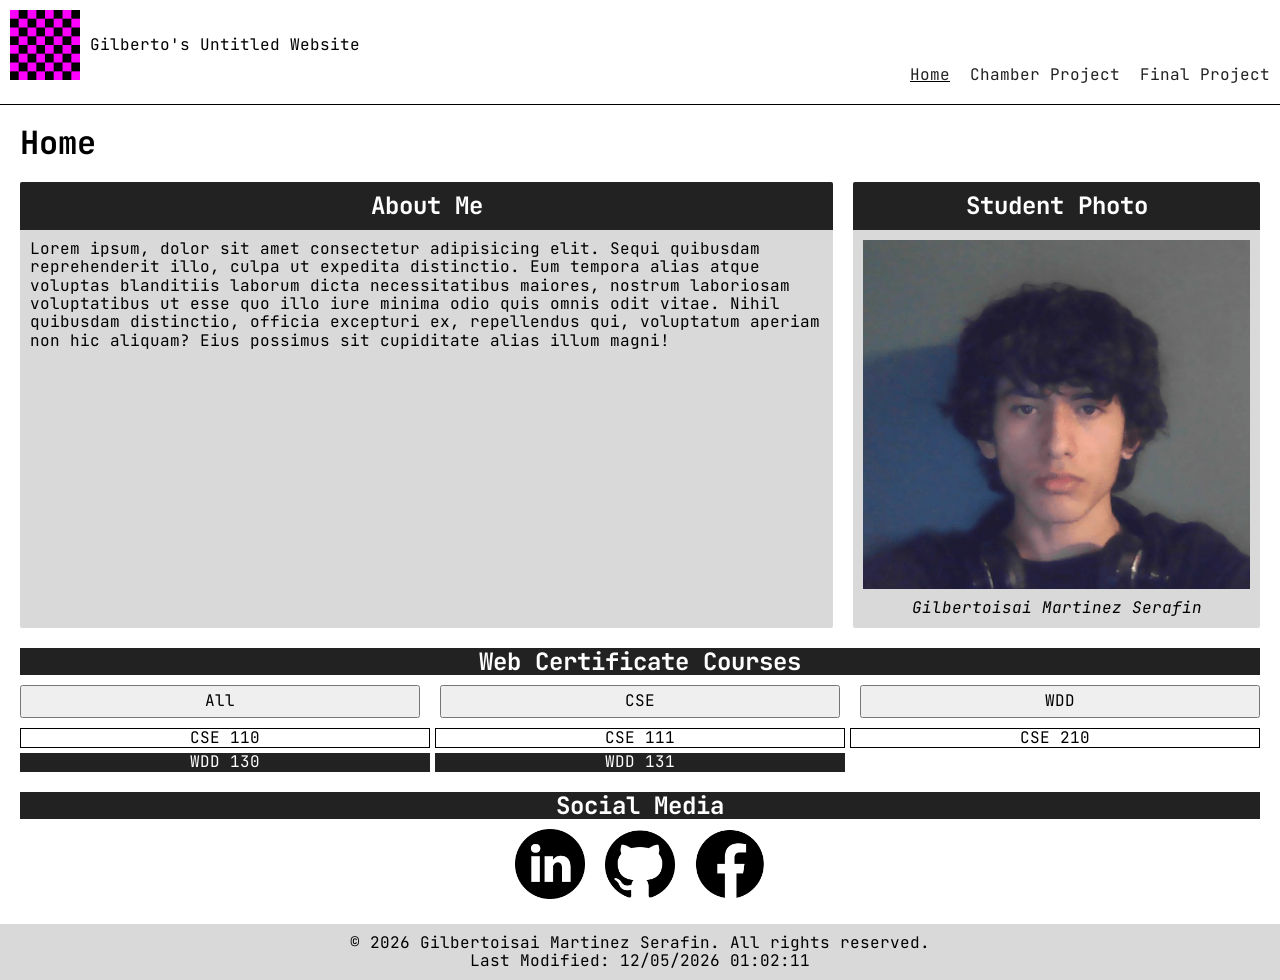
<file: index.html>
<!DOCTYPE html>
<html lang="en">
<head>
    <meta charset="UTF-8">
    <meta name="viewport" content="width=device-width, initial-scale=1.0">
    
    <title>Home Page</title>
    <link rel="icon" href="images/placeholder.png">

    <meta name="author" content="Gilbertoisai Martinez Serafin">
    <meta name="description" content="This is a sample HTML document.">

    <link rel="preconnect" href="https://fonts.googleapis.com">
    <link rel="preconnect" href="https://fonts.gstatic.com" crossorigin>
    <link href="https://fonts.googleapis.com/css2?family=Cutive+Mono&family=JetBrains+Mono:ital,wght@0,100..800;1,100..800&family=Love+Ya+Like+A+Sister&family=Rubik+Dirt&display=swap" rel="stylesheet">
            
    <script src="scripts/footer.js" defer></script>
    <script src="scripts/burger.js" defer></script>

    <link rel="stylesheet" href="styles/normalize.css">
    <link rel="stylesheet" href="styles/template.css">
    <link rel="stylesheet" href="styles/style.css">
    <link rel="stylesheet" href="styles/wide.css">

    <script src="scripts/createCards.js" defer></script>

</head>
<body>
    <header>
        <div class="title-logo">
            <img src="images/placeholder.png" alt="Logo" class="icon">
            <p>Gilberto's Untitled Website</p>
            <button class="icon" id="burger-button"></button>
        </div>
        <nav>
            <ul id="nav-list">
                <li class="active"><a href="index.html">Home</a></li>
                <li><a href="./chamber/index.html">Chamber Project</a></li>
                <li><a href="./finalproject/project-plan.html">Final Project</a></li>
            </ul>
        </nav>
    </header>
    <main>
        <h1>Home</h1>
        <section class="section-container about-me">
            <h2>About Me</h2>
            <div class="section-content">
                <p> Lorem ipsum, dolor sit amet consectetur adipisicing elit. Sequi quibusdam reprehenderit illo, culpa ut expedita distinctio. Eum tempora alias atque voluptas blanditiis laborum dicta necessitatibus maiores, nostrum laboriosam voluptatibus ut esse quo illo iure minima odio quis omnis odit vitae. Nihil quibusdam distinctio, officia excepturi ex, repellendus qui, voluptatum aperiam non hic aliquam? Eius possimus sit cupiditate alias illum magni!
                </p>
            </div>
        </section>
        <section class="section-container my-picture">
            <h2>Student Photo</h2>
            <div class="section-content">
                <img src="images/gilbertoisai.png" alt="Gilbertoisai Martinez">
                <p class="image-caption">Gilbertoisai Martinez Serafin</p>
            </div>
        </section>
        
        <section class="certificates">
            <h2>Web Certificate Courses</h2>
            <ul class="filter-buttons">
                <li><button id="all-button">All</button></li>
                <li><button id="cse-button">CSE</button></li>
                <li><button id="wdd-button">WDD</button></li>
            </ul>
            <div class="courses-container">
            </div>
            <p class="courses-credits"></p>
        </section>
        <section class="socials">
            <h2>Social Media</h2>
            <ul>
                <li><a href="https://www.linkedin.com/" target="_blank"><img src="images/linkedin.png" alt="LinkedIn" class="icon"></a></li>
                <li><a href="https://www.github.com/" target="_blank"><img src="images/github.png" alt="GitHub" class="icon"></a></li>
                <li><a href="https://www.facebook.com/" target="_blank"><img src="images/facebook.png" alt="Facebook" class="icon"></a></li>
            </ul>
        </section>
    </main>
    <footer>
        <p> &copy; <span id="currentyear"></span> Gilbertoisai Martinez Serafin. All rights reserved.</p>
        <p>Last Modified: <span id="lastmodified"></span></p>
    </footer>
</body>
</html>
</file>
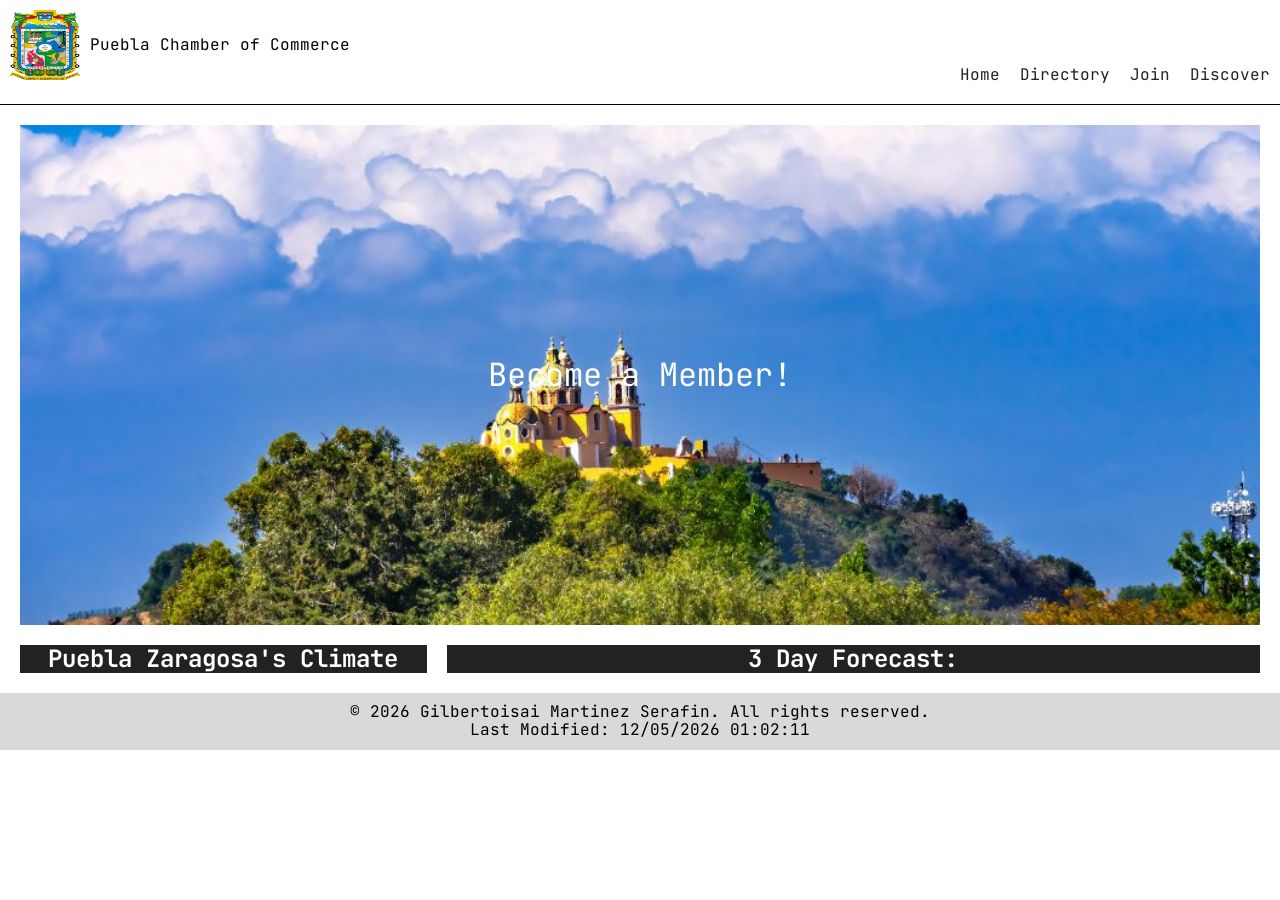
<file: chamber/index.html>
<!DOCTYPE html>
<html lang="en">

<head>
    <meta charset="UTF-8">
    <meta name="viewport" content="width=device-width, initial-scale=1.0">

    <title>PCOC | Home</title>
    <link rel="icon" href="images/favicon.png">

    <meta name="author" content="Gilbertoisai Martinez Serafin">
    <meta name="description" content="State of Puebla Chamber of Commerce's website.">

    <meta property="og:name" 
        content="Puebla Chamber of Commerce Official Online Page">
    <meta property="og:description"
        content="Official Online Page for State of Puebla Chamber of Commerce, working together to bring a brighter future.">
    <meta property="og:image" 
        content="https://frypots.github.io/wdd231/chamber/images/coat_of_arms.webp">
    <meta property="og:url" 
        content="https://frypots.github.io/wdd231/chamber/index.html">


    <link rel="preconnect" href="https://fonts.googleapis.com">
    <link rel="preconnect" href="https://fonts.gstatic.com" crossorigin>
    <link
        href="https://fonts.googleapis.com/css2?family=Cutive+Mono&family=JetBrains+Mono:ital,wght@0,100..800;1,100..800&family=Love+Ya+Like+A+Sister&family=Rubik+Dirt&display=swap"
        rel="stylesheet">

    <script src="scripts/footer.js" defer></script>
    <script src="scripts/burger.js" defer></script>

    <link rel="stylesheet" href="styles/normalize.css">
    <link rel="stylesheet" href="styles/template.css">
    <link rel="stylesheet" href="styles/style.css">
    <link rel="stylesheet" href="styles/wide-template.css">
    <link rel="stylesheet" href="styles/wide.css">

    <script type="module" src="scripts/apifetch.mjs"></script>
    <script type="module" src="scripts/createcards.mjs"></script>
    <script type="module" src="scripts/weather.js" defer></script>
</head>

<body>
    <header>
        <div class="title-logo">
            <img src="images/coat_of_arms.webp" alt="Logo" class="icon">
            <p>Puebla Chamber of Commerce</p>
            <button class="icon" id="burger-button"></button>
        </div>
        <nav>
            <ul id="nav-list">
                <li class="active"><a href="./index.html">Home</a></li>
                <li><a href="./directory.html">Directory</a></li>
                <li><a href="./join.html">Join</a></li>
                <li><a href="#">Discover</a></li>
            </ul>
        </nav>
    </header>
    <main>
        <section class="full-width hero-container">
            <img src="./images/cholula.jpeg" class="background-image">
            <a href="./join.html">Become a Member!</a>
        </section>
        <section id="weather-container">
            <h2>Puebla Zaragosa's Climate</h2>
        </section>
        <section>
            <h2>3 Day Forecast:</h2>
            <ul id="forecast-container">
            </ul>
        </section>
    </main>
    <footer>
        <p> &copy; <span id="currentyear"></span> Gilbertoisai Martinez Serafin. All rights reserved.</p>
        <p>Last Modified: <span id="lastmodified"></span></p>
    </footer>
</body>

</html>
</file>
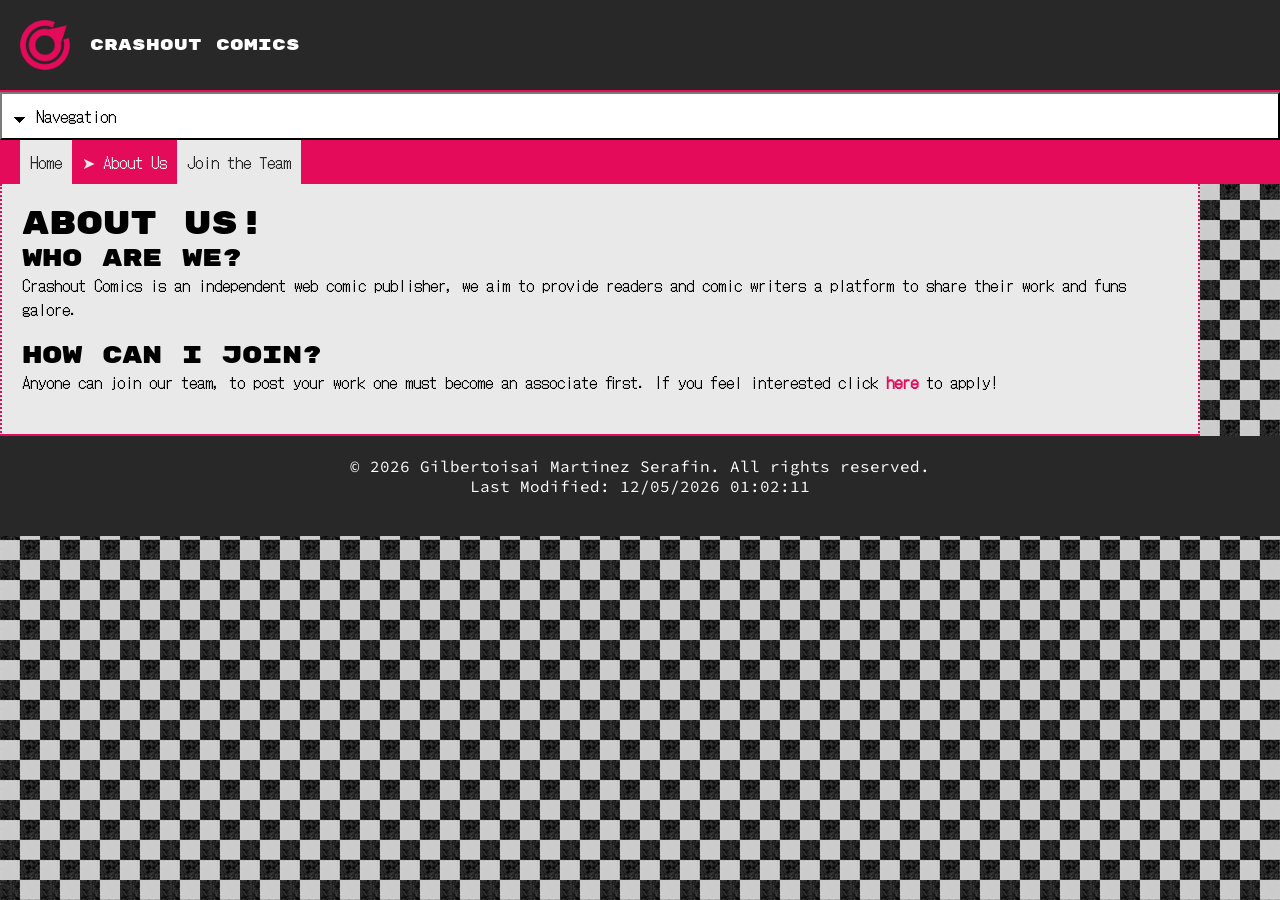
<file: finalproject/about.html>
<!DOCTYPE html>
<html lang="en">

<head>
    <meta charset="UTF-8">
    <meta name="viewport" content="width=device-width, initial-scale=1.0">


    <!-- TITLE -->
    <title>crashout comics | Project Plan</title>
    <link rel="icon" type="image/png" href="images/logo.png">

    <!-- FONTS -->
    <link rel="preconnect" href="https://fonts.googleapis.com">
    <link rel="preconnect" href="https://fonts.gstatic.com" crossorigin>
    <link
        href="https://fonts.googleapis.com/css2?family=Darumadrop+One&family=DotGothic16&family=Rubik+Mono+One&family=Source+Code+Pro:ital,wght@0,200..900;1,200..900&display=swap"
        rel="stylesheet">


    <!-- STYLES -->
    <link rel="stylesheet" href="styles/style.css">
    <link rel="stylesheet" href="styles/wide.css">


    <!-- SCRIPTS -->
    <script src="scripts/footer.js" defer></script>
    <script type="module" src="scripts/dd-menu.js"></script>

    <!-- OG META -->

</head>

<body>
    <header>
        <div class="title-logo">
            <img src="images/logo.png" alt="Logo" class="icon">
            <p>Crashout Comics</p>
        </div>
        <nav class="dropout" id="dd-nav">
            <button class="dd-button">
                <div class="dd-indicator"></div>
                Navegation
            </button>
            <ul class="dd-list">
                <li><a href="index.html">Home</a></li>
                <li class="active"><a href="about.html">About Us</a></li>
                <li><a href="join.html">Join the Team</a></li>
            </ul>
        </nav>
    </header>

    <main>
        <h1>About us!</h1>
        <section>
            <h2>
                Who are we?
            </h2>
            <p>
                Crashout Comics is an independent web comic publisher, we aim to provide readers and comic writers a platform to share their work and funs galore.
            </p>
        </section>
        <section>
            <h2>
                How can I join?
            </h2>
            <p>
                Anyone can join our team, to post your work one must become an associate first. If you feel interested click <a href="join.html">here</a> to apply!
            </p>
        </section>
    </main>

    <footer>
        <p> &copy; <span id="currentyear"></span> Gilbertoisai Martinez Serafin. All rights reserved.</p>
        <p>Last Modified: <span id="lastmodified"></span></p>
    </footer>
</body>

</html>
</file>
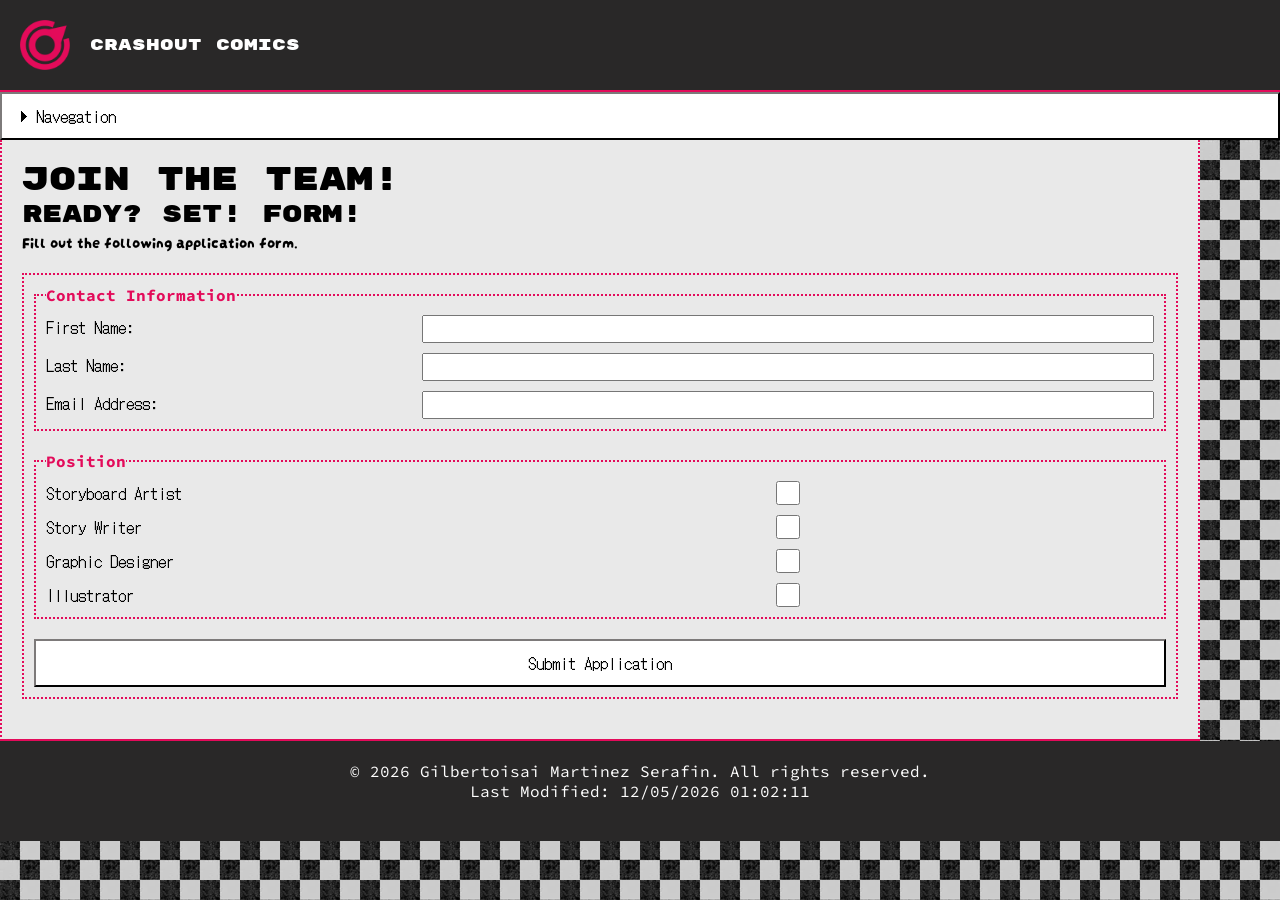
<file: finalproject/join.html>
<!DOCTYPE html>
<html lang="en">

<head>
    <meta charset="UTF-8">
    <meta name="viewport" content="width=device-width, initial-scale=1.0">


    <!-- TITLE -->
    <title>crashout comics | Project Plan</title>
    <link rel="icon" type="image/png" href="images/logo.png">

    <!-- FONTS -->
    <link rel="preconnect" href="https://fonts.googleapis.com">
    <link rel="preconnect" href="https://fonts.gstatic.com" crossorigin>
    <link
        href="https://fonts.googleapis.com/css2?family=Darumadrop+One&family=DotGothic16&family=Rubik+Mono+One&family=Source+Code+Pro:ital,wght@0,200..900;1,200..900&display=swap"
        rel="stylesheet">


    <!-- STYLES -->
    <link rel="stylesheet" href="styles/style.css">
    <link rel="stylesheet" href="styles/wide.css">


    <!-- SCRIPTS -->
    <script src="scripts/footer.js" defer></script>
    <script type="module" src="scripts/dd-menu.js"></script>
    <script src="scripts/form-check.js" defer></script>

    <!-- OG META -->

</head>

<body>
    <header>
        <div class="title-logo">
            <img src="images/logo.png" alt="Logo" class="icon">
            <p>Crashout Comics</p>
        </div>
        <nav class="dropout hid" id="dd-nav">
            <button class="dd-button">
                <div class="dd-indicator"></div>
                Navegation
            </button>
            <ul class="dd-list">
                <li><a href="index.html">Home</a></li>
                <li><a href="about.html">About Us</a></li>
                <li class="active"><a href="join.html">Join the Team</a></li>
            </ul>
        </nav>
    </header>

    <main>
        <h1>Join the team!</h1>
        <section>
            <h2>Ready? Set! Form!</h2>
            <p class="subtitle">Fill out the following application form.</p>

            <form id="application-form" action="#" method="post">
                <fieldset>
                    <legend>Contact Information</legend>

                    <label for="fname">First Name:</label>
                    <input type="text" id="fname" name="fname" autocomplete="given-name" required>

                    <label for="lname">Last Name:</label>
                    <input type="text" id="lname" name="lname" autocomplete="family-name" required>

                    <label for="email">Email Address:</label>
                    <input type="email" id="email" name="email" autocomplete="email" required>
                </fieldset>

                <fieldset>
                    <legend>Position</legend>

                    <label for="storyboard">Storyboard Artist</label>
                    <input type="checkbox" id="storyboard" name="position[]" value="storyboard-artist">

                    <label for="writer">Story Writer</label>
                    <input type="checkbox" id="writer" name="position[]" value="story-writer">

                    <label for="graphic-designer">Graphic Designer</label>
                    <input type="checkbox" id="graphic-designer" name="position[]" value="graphic-designer">

                    <label for="illustrator">Illustrator</label>
                    <input type="checkbox" id="illustrator" name="position[]" value="illustrator">
                </fieldset>

                <button type="submit">Submit Application</button>
            </form>
        </section>
    </main>

    <footer>
        <p> &copy; <span id="currentyear"></span> Gilbertoisai Martinez Serafin. All rights reserved.</p>
        <p>Last Modified: <span id="lastmodified"></span></p>
    </footer>
</body>

</html>
</file>
<file: styles/template.css>
:root {
    --background: #FFFFFF;
    --surface: #D9D9D9;
    --placeholder: #464646;
    --primary: #222222;
    --secondary: #BBBBBB;
    --text: #222222;
    --border: #000000;
}

* {
    margin: 0;
    padding: 0;
    box-sizing: border-box;
    
    list-style: none;
    text-decoration: none;
    font-family: 'JetBrains Mono', monospace;
}

header {
    padding: 10px;
    display: flex;
    flex-direction: column;
}

.title-logo {
    display: flex;
    gap: 10px;
    align-items: center;
    margin-bottom: 10px;
    flex-direction: row;
}

.icon {
    width: 70px;
    height: 70px;
}

#burger-button {
    margin-left: auto;
    font-size: 50px;
}

#burger-button::before {
    content: "×";
}

#burger-button.burger-active::before {
    content: "≡";
}

#nav-list {
    display: flex;
    flex-direction: column;
    text-align: center;
}

#nav-list.burger-active {
    display: none;
}

nav li {
    background-color: var(--primary);
    border: 1px solid var(--border);
}

nav a {
    display: block;
    padding: 10px 0;
    color: var(--background);
}

.active {
    background-color: var(--placeholder);
}

main {
    
    display: grid;
    grid-template-columns: 1fr;
    gap: 20px;

    margin: 20px;
}

h1 {
    margin: 0;
}

.section-container {
    overflow: hidden;
    border-radius: 2px;
    background: var(--surface);
}

.section-container > * {
    padding: 10px;
}

h2 {
    background: var(--primary);
    color: var(--background);
    text-align: center;
}

.section-container img {
    max-width: 100%;
    height: auto;
    display: block;
}

.image-caption {
    text-align: center;
    font-style: italic;
    padding-top: 10px;
}

footer {
    text-align: center;
    background: var(--surface);
    padding: 10px;
}
</file>
<file: styles/style.css>
.socials ul, .certificates ul {
    margin-top: 10px;

    display: flex;
    justify-content: center;
    gap: 20px;
}

.certificates ul li{
    width: 100%;
}

.certificates button {
    width: 100%;
    padding: 5px;
}


.courses-container {
    padding-top: 10px;
    display: grid;
    grid-template-columns: 1fr;
    text-align: center;
}

.WDD {
    background-color: var(--primary);
    color: var(--background);
}

.CSE {
    border: 1px solid var(--border);
}
</file>
<file: styles/wide.css>
@media only screen and (min-width:680px) {

    header, #nav-list, #nav-list.burger-active {
        display: flex;
        flex-direction: row;
        justify-content: space-between;
        gap: 20px;

        align-items: baseline;
    }

    nav li, .active {
        background: transparent;
        border: none;
    }

    nav a {
        color: var(--text);
    }

    .active {
        text-decoration: underline;
    }

    header {
        border-bottom: 1px solid var(--border);
    }

    main {
        grid-template-columns: 2fr 1fr;
    }

    h1, .certificates, .socials {
        grid-column: 1 / 3;
    }

    .courses-container {
        grid-template-columns: 1fr 1fr 1fr;
        gap: 5px
    }

    #burger-button{
        display: none;
        
    }
}
</file>
<file: chamber/styles/template.css>
:root {
    --background: #FFFFFF;
    --surface: #D9D9D9;
    --placeholder: #464646;
    --primary: #222222;
    --secondary: #BBBBBB;
    --text: #222222;
    --border: #000000;

    --gold: #ffd16d;
    --silver: #95e0e1;
}

* {
    margin: 0;
    padding: 0;
    box-sizing: border-box;
    
    list-style: none;
    text-decoration: none;
    font-family: 'JetBrains Mono', monospace;
}

header {
    padding: 10px;
    display: flex;
    flex-direction: column;
}

.title-logo {
    display: flex;
    gap: 10px;
    align-items: center;
    margin-bottom: 10px;
    flex-direction: row;
}

.icon {
    width: 70px;
    height: 70px;
}

#burger-button {
    margin-left: auto;
    font-size: 50px;
}

#burger-button::before {
    content: "×";
}

#burger-button.burger-active::before {
    content: "≡";
}

#nav-list {
    display: flex;
    flex-direction: column;
    text-align: center;
}

#nav-list.burger-active {
    display: none;
}

nav li {
    background-color: var(--primary);
    border: 1px solid var(--border);
}

nav a {
    display: block;
    padding: 10px 0;
    color: var(--background);
}

.active {
    background-color: var(--placeholder);
    color: var(--background);
}

main {
    
    display: grid;
    grid-template-columns: 1fr;
    gap: 20px;

    margin: 20px;
}

.hero-container {
    position: relative;
    padding: 15px;
    display: flex;
    flex-direction: column;
    justify-content: center;
    text-align: center;
}

.background-image{
    position: absolute;
    width: 100%;
    height: 100%;
    z-index: -1;
    left: 0;
    top: 0;
    object-fit: cover;
}

h1 {
    margin: 0;
}

.section-container{
    overflow: hidden;
    border-radius: 2px;
    background: var(--surface);
}

.section-container > * {
    padding: 10px;
}

.button-bar {
    border: 1px var(--border) dotted;
    margin: 10px;
    padding: 10px;
    display: flex;
    justify-content: space-around;
    gap: 10px;
}

.button-bar li, .button-bar button {
    width: 100%;
}

.button-bar button {
    padding: 10px;
    background-color: inherit;
    color: inherit;
}

section h2 {
    background: var(--primary);
    color: var(--background);
    text-align: center;
}

.section-container img {
    max-width: 100%;
    height: auto;
    display: block;
}

.image-caption {
    text-align: center;
    font-style: italic;
    padding-top: 10px;
}

.gold {
    background-color: var(--gold);
}

.silver {
    background-color: var(--silver);
}

.member {
    background-color: var(--surface);
}

.members-list{
    position: relative;
    display: grid;
}

.members-list h2, .members-list img {
    justify-self: center;
}

.members-list article {
    border: var(--border) 1px dotted;
    padding: 10px;
}

.members-list.list-view article > * {
    display: none;
}

.members-list.list-view article > h2 {
    display: block;
    justify-self: left;
}

footer {
    text-align: center;
    background: var(--surface);
    padding: 10px;
}
</file>
<file: chamber/styles/style.css>
.hero-container {
    padding: 50px 0;
}

.hero-container img {
    object-fit:cover;
    object-position: 0px 100%;
}

.hero-container a {
    width: 100%;
    color: var(--background);
    font-size: xx-large;
    font-family: 'JetBrains Mono', monospace;
}

section p {
    font-size: 50px;
}

    figure {
        display: flex;
        justify-content: space-between;
    }

    figcaption {
        display: flex;
        align-self: center;
        justify-self: center;
    }
</file>
<file: chamber/styles/wide-template.css>
@media only screen and (min-width:680px) {

    header, #nav-list, #nav-list.burger-active {
        display: flex;
        flex-direction: row;
        justify-content: space-between;
        gap: 20px;

        align-items: baseline;
    }

    #burger-button{
        display: none;
        
    }

    nav li, .active {
        background: transparent;
        border: none;
    }

    nav a {
        color: var(--text);
    }

    .active {
        text-decoration: underline;
    }

    button.active {
    background-color: var(--placeholder);
    color: var(--background);
    text-decoration: none;
    }

    header {
        border-bottom: 1px solid var(--border);
    }

}
</file>
<file: chamber/styles/wide.css>
@media only screen and (min-width:680px) {
    main {
        grid-template-columns: 1fr 2fr;
    }

    .full-width {
        grid-column: 1 / -1;
    }

    .hero-container {
        height: 500px;
    }

    section p {
        font-size: 40px;
        text-align: center;
    }

}
</file>
<file: finalproject/styles/style.css>
:root {
    /* COLORS */
    --primary-color: #E30B5A;
    --secondary-color: #292828;
    --void-color: #959595;
    --background-color: #e9e9e9;
    --foreground-color: #FFFFFF;
    --border-color: #292828;

    /* FONTS */
    --title-font: 'Rubik Mono One', sans-serif;
    --subtitle-font: 'Darumadrop One', Helvetica, sans-serif;
    --default-font: 'DotGothic16', Arial, Helvetica, sans-serif;
    --legal-font: 'Source Code Pro', monospace;

    /* SPACING */
    --spacing-small: 10px;
    --spacing-medium: 20px;
    --border-width: 2px;
}

/* RESET */
* {
    box-sizing: border-box;
    margin: 0;
    padding: 0;
}

ul,
ol {
    list-style: none;
}

img {
    display: block;
    max-width: 100%;
    height: auto;
}

button,
input,
select,
textarea {
    font: inherit;
}

/* GENERAL */
body {
    font-family: var(--default-font);
    background: var(--void-color) url('../images/bg.webp') repeat;
    background-size: 40px 40px;
    animation: body-bg-scroll 4s linear infinite;
}

@keyframes body-bg-scroll {
    to {
        background-position: 40px 40px;
    }
}

a {
    color: var(--secondary-color);
    text-decoration: none;
}

p a {
    color: var(--primary-color);
    font-weight: bold;
}

p a:hover {
    color: var(--secondary-color);
}

h1,
h2,
.title-logo {
    font-family: var(--title-font);
    font-weight: normal;
}

.subtitle {
    font-family: var(--subtitle-font);
    font-weight: normal;
}

footer,
code {
    font-family: var(--legal-font);
}

/* HEADER AND FOOTER */
header,
footer {
    color: var(--foreground-color);
    background-color: var(--secondary-color);
}

header {
    display: flex;
    flex-direction: column;
}

footer {
    min-height: 100px;
    padding: var(--spacing-medium) 0;
    text-align: center;
}

/* LOGO */
.title-logo {
    display: flex;
    align-items: center;
    gap: var(--spacing-medium);
    padding: var(--spacing-medium);
    color: var(--foreground-color);
    background-color: var(--secondary-color);
    border-bottom: var(--border-width) solid var(--primary-color);
}

.icon {
    width: 50px;
    height: 50px;
    object-fit: contain;
}

/* DROPDOWNS */
.dropout {
    display: flex;
    flex-direction: column;
    background-color: var(--primary-color);
}

.dropout .dd-button,
form button {
    padding: var(--spacing-small);
    text-align: left;
    cursor: pointer;
    background-color: var(--foreground-color);
    border: var(--border-width) outset var(--border-color);
}

.dropout .dd-button:hover,
form button:hover {
    color: var(--background-color);
    background-color: var(--primary-color);
    border-color: var(--primary-color);
}

.dd-indicator {
    display: inline-block;
    position: relative;
    transition: rotate 0.1s;
}

.dd-indicator::after {
    content: "🞃";
}

.dropout.hid .dd-indicator {
    rotate: -90deg;
}

.dropout .dd-list {
    overflow: hidden;
    padding-left: var(--spacing-medium);
}

.dropout.hid .dd-list {
    display: none;
}

/* DROPDOWN LINKS */
.dd-list a {
    display: block;
    padding: var(--spacing-small);
    color: var(--secondary-color);
    background-color: var(--background-color);
    border: var(--border-width) var(--primary-color);
    border-style: none dotted solid solid;
}

/* ACTIVE LINK */
.dropout li.active a {
    color: var(--background-color);
    background-color: var(--primary-color);
}

.dropout li.active a::before {
    content: "➤ ";
}

/* HIDE ACTIVE INDICATOR WHILE BROWSING THE LIST */
.dropout .dd-list:hover li.active a {
    color: var(--secondary-color);
    background-color: var(--background-color);
}

.dropout .dd-list:hover li.active a::before {
    content: "";
}

/* HIGHLIGHT THE HOVERED LINK */
.dropout .dd-list li:hover a {
    color: var(--background-color);
    background-color: var(--primary-color);
}

.dropout .dd-list li:hover a::before {
    content: "➤ ";
}

/*RESET ACTIVE HOVER*/

.dropout .dd-list li.active:hover a {
    color: var(--background-color);
    background-color: var(--primary-color);
}

.dropout .dd-list li.active:hover a::before {
    content: "➤ ";
}

/* MAIN CONTENT */
main {
    width: 100%;
    max-width: 1200px;
    justify-self: center;
    padding: var(--spacing-medium);
    background-color: var(--background-color);
    border: var(--border-width) var(--primary-color);
    border-style: none dotted solid;
}

section {
    margin-bottom: var(--spacing-medium);
}

/* COMIC COVER GRID */
.cover-display {
    display: grid;
    grid-template-columns: repeat(2, minmax(0, 1fr));
    gap: var(--spacing-small);
    margin-top: var(--spacing-small);
}

.cover-card {
    min-width: 0;
}

.cover-card:hover {
    cursor: pointer;
}

.cover-card:hover img {
    transform: scale(1.05);
}

.cover-display figure {
    display: flex;
    flex-direction: column;
    align-items: center;
    overflow-wrap: anywhere;
}

.cover-display img {
    width: 100%;
    max-width: 200px;
    aspect-ratio: 1 / 1.414;
    object-fit: cover;
    border: var(--border-width) solid var(--border-color);
    transition: transform 0.2s linear;
}

.cover-display figcaption {
    margin-top: var(--spacing-small);
    font-family: var(--title-font);
    text-align: center;
}

/* COMIC MODAL */
#comic-modal[open] {
    position: fixed;
    inset: 0;
    margin: auto;
    width: 90%;
    max-width: 600px;
    max-height: 85vh;
    overflow-y: auto;
    border: var(--border-width) solid var(--primary-color);
    background: var(--primary-color) url('../images/bg.webp') repeat;
    background-size: 40px 40px;
    animation: body-bg-scroll 4s linear infinite;
}

#comic-modal::backdrop {
    background: var(--secondary-color);
    opacity: 0.5;
}

/* MODAL CONTENT */
.modal-content {
    display: flex;
    flex-direction: column;
    align-items: center;
    gap: var(--spacing-small);
    padding: var(--spacing-small);
    text-align: center;
}

.modal-content p,
.modal-content h2 {
    padding: var(--spacing-medium);
    color: var(--background-color);
    background-color: var(--border-color);
}

.modal-content h2 {
    align-self: stretch;
    margin: calc(-1 * var(--spacing-small)) calc(-1 * var(--spacing-small)) 0;
    padding: var(--spacing-small);
}

.modal-content img {
    width: 100%;
    max-width: 300px;
    height: auto;
    object-fit: cover;
}

.modal-content p {
    margin: 0;
    line-height: 1.6;
}

.modal-description {
    text-align: justify;
}

/* MODAL CLOSE BUTTON */
.modal-close {
    width: 100%;
    padding: var(--spacing-small);
    color: var(--background-color);
    background-color: var(--border-color);
    border: var(--border-width) solid var(--primary-color);
    cursor: pointer;
}

.modal-close:hover {
    background-color: var(--primary-color);
}

/* FORMS */
form {
    margin: var(--spacing-medium) 0;
    padding: var(--spacing-small);
    border: var(--border-width) dotted var(--primary-color);
}

fieldset {
    display: grid;
    grid-template-columns: 1fr 2fr;
    gap: var(--spacing-small);
    margin-bottom: var(--spacing-medium);
    padding: var(--spacing-small);
    border: var(--border-width) dotted var(--primary-color);
}

legend {
    color: var(--primary-color);
    font-family: var(--legal-font);
    font-weight: bold;
}

input {
    min-width: 0;
}

form button {
    width: 100%;
    text-align: center;
}
</file>
<file: finalproject/styles/wide.css>
@media screen and (min-width: 600px) {
    nav .dd-list {
        display: flex;
        border: 6px 0px 0px;
    }

    nav .dd-list a {
        border: none;
    }

    #latest {
        grid-template-columns: repeat(6, 1fr);
    }

    #rating {
        grid-template-columns: repeat(3, 1fr);
    }
}
</file>
